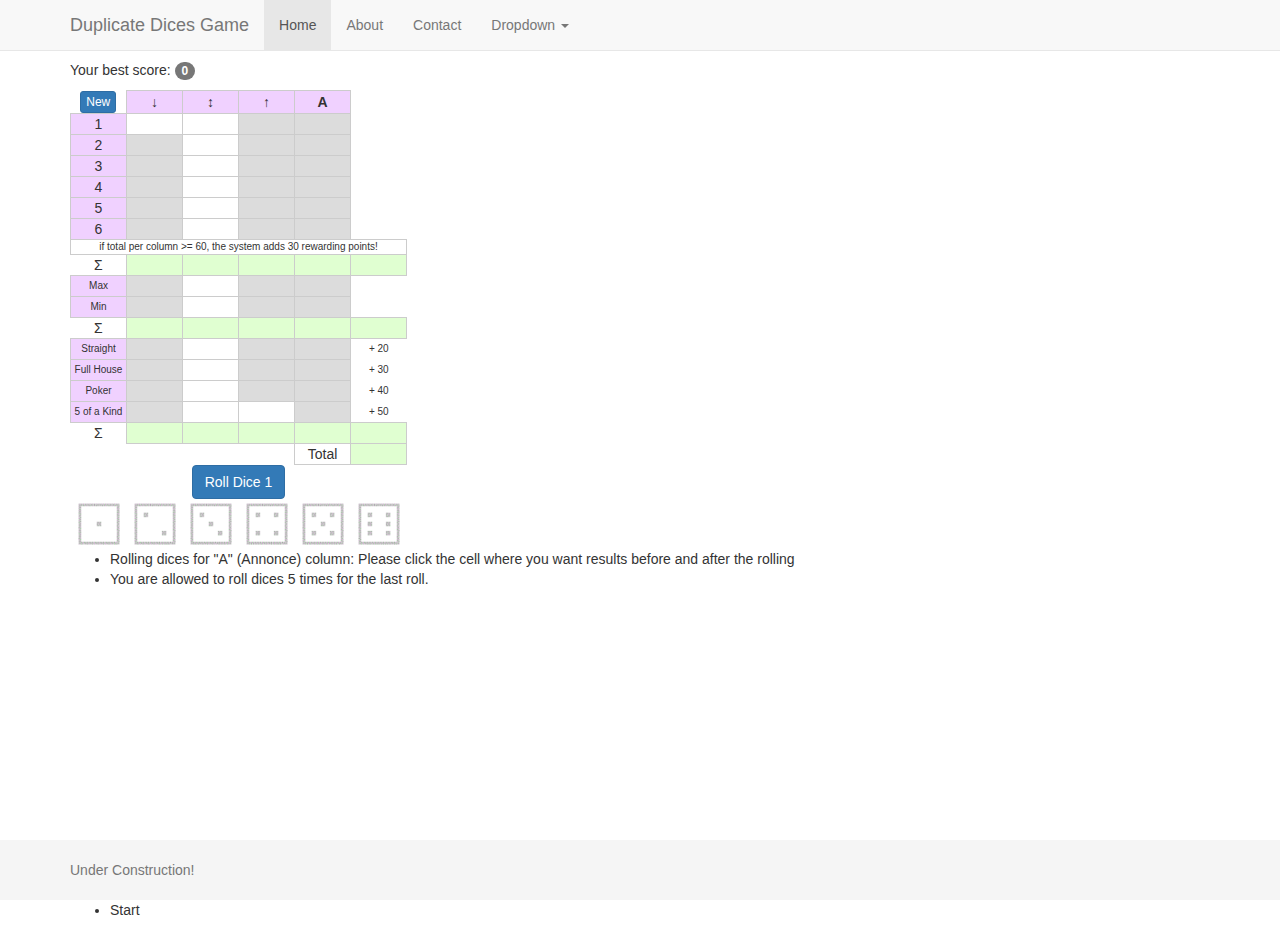
<file: jamb/index.html>
<!DOCTYPE html>
<html lang="en">
  <head>
    <meta charset="utf-8">
    <meta http-equiv="X-UA-Compatible" content="IE=edge">
    <meta name="viewport" content="width=device-width, initial-scale=1">
    <!-- The above 3 meta tags *must* come first in the head; any other head content must come *after* these tags -->
    <meta name="description" content="">
    <meta name="author" content="">
    <link rel="icon" href="../../favicon.ico">

    <title>Duplicate Dices Game (Jamb)</title>

    <!-- Bootstrap core CSS -->
    <link href="bootstrap-3.3.4/css/bootstrap.min.css" rel="stylesheet">

    <!-- Custom styles for this template -->
    <link href="css/sticky-footer-navbar.css" rel="stylesheet">
      <!--
	<link href="jquery.dataTables.min.css" rel="stylesheet">
-->
    <!-- HTML5 shim and Respond.js for IE8 support of HTML5 elements and media queries -->
    <!--[if lt IE 9]>
      <script src="https://oss.maxcdn.com/html5shiv/3.7.2/html5shiv.min.js"></script>
      <script src="https://oss.maxcdn.com/respond/1.4.2/respond.min.js"></script>
    <![endif]-->

    <link rel="stylesheet" type="text/css" href="css/jamb.css" media="screen" />
	<script type="text/javascript" src="js/jquery-1.11.3.js"></script>

<!--
  <script type="text/javascript" src="js/jquery.datatables.min.js"></script>
-->
  <script type="text/javascript" src="js/jstorage.js"></script>

	<script type="text/javascript" src="js/jamb.js?v=20180603"></script>
  </head>

  <body>

    <!-- Fixed navbar -->
    <nav class="navbar navbar-default navbar-fixed-top">
      <div class="container">
        <div class="navbar-header">
          <button type="button" class="navbar-toggle collapsed" data-toggle="collapse" data-target="#navbar" aria-expanded="false" aria-controls="navbar">
            <span class="sr-only">Toggle navigation</span>
            <span class="icon-bar"></span>
            <span class="icon-bar"></span>
            <span class="icon-bar"></span>
          </button>
          <a class="navbar-brand" href="#">Duplicate Dices Game</a>
        </div>
        <div id="navbar" class="collapse navbar-collapse">
          <ul class="nav navbar-nav">
            <li class="active"><a href="#">Home</a></li>
            <li><a href="#about">About</a></li>
            <li><a href="#contact">Contact</a></li>
            <li class="dropdown">
              <a href="#" class="dropdown-toggle" data-toggle="dropdown" role="button" aria-expanded="false">Dropdown <span class="caret"></span></a>
              <ul class="dropdown-menu" role="menu">
                <li><a href="#">Action</a></li>
                <li><a href="#">Another action</a></li>
                <li><a href="#">Something else here</a></li>
                <li class="divider"></li>
                <li class="dropdown-header">Nav header</li>
                <li><a href="#">Separated link</a></li>
                <li><a href="#">One more separated link</a></li>
              </ul>
            </li>
          </ul>
        </div><!--/.nav-collapse -->
      </div>
    </nav>

    <!-- Begin page content -->
    <div class="container">

<p> Your best score: <span class="badge" id="my_total">0</span><p>

    <table id="example2" class="" cellspacing="0" cellpadding="0" border="0" >
	<thead>
	<tr >
	<th class="center thWidth" ><button id="newGame" type="button" class="btn btn-primary btn-xs" >New</button></th>
	<th class="center grey border thWidth" title="Fill from top to bottom">&#8595;</th>
	<th class="center grey border thWidth" title="Fill any field">&#8597;</th>
	<th class="center grey border thWidth" title="Fill from bottom to top">&#8593;</th>
	<th class="center grey border thWidth" title="Annonce">A</th>
	<th class="center thWidth" ></th>
	</tr>
	</thead>
	<tbody>
	<tr >
	<td class="center grey border">1</td>
	<td id="d1" class="center border taphover"></td>
	<td id="f1" class="center border taphover"></td>
	<td id="u1" class="center border taphover"></td>
	<td id="n1" class="center border taphover"></td>
	<td class=" center "></td>
	</tr>
	<tr >
	<td class="center grey border">2</td>
	<td id="d2" class="center border taphover"></td>
	<td id="f2" class="center border taphover"></td>
	<td id="u2" class="center border taphover"></td>
	<td id="n2" class="center border taphover"></td>
	<td class=" center "></td>
	</tr>
	<tr >
	<td class="center grey border">3</td>
	<td id="d3" class="center border taphover"></td>
	<td id="f3" class="center border taphover"></td>
	<td id="u3" class="center border taphover"></td>
	<td id="n3" class="center border taphover"></td>
	<td class=" center"></td>
	</tr>
	<tr >
	<td class="center grey border">4</td>
	<td id="d4" class="center border taphover"></td>
	<td id="f4" class="center border taphover"></td>
	<td id="u4" class="center border taphover"></td>
	<td id="n4" class="center border taphover"></td>
	<td class=" center "></td>
	</tr>
	<tr >
		<td class="center grey border">5</td>
		<td id="d5" class="center border taphover"></td>
		<td id="f5" class="center border taphover"></td>
		<td id="u5" class="center border taphover"></td>
		<td id="n5" class="center border taphover"></td>
		<td class=" center "></td>
	</tr>
	<tr >
		<td class="center grey border">6</td>
		<td id="d6" class="center border taphover"></td>
		<td id="f6" class="center border taphover"></td>
		<td id="u6" class="center border taphover"></td>
		<td id="n6" class="center border taphover"></td>
		<td class=" center "></td>
	</tr>
	<tr >
			<td colspan="6" class="center border small">if total per column >= 60, the system adds 30 rewarding points!</td>
	</tr>
	<tr >
		<td class="center">&#931;</td>
		<td id="downTot" class="center border sum"></td>
		<td id="freeTot" class="center border sum"></td>
		<td id="upTot" class="center border sum"></td>
		<td id="nTot" class="center border sum"></td>
		<td id="digTot" class="center border sum"></td>
	</tr>
	<tr >
		<td class="center grey border small">Max</td>
		<td id="dMax" class="center border taphover"></td>
		<td id="fMax" class="center border taphover"></td>
		<td id="uMax" class="center border taphover"></td>
		<td id="nMax" class="center border taphover"></td>
		<td class=" center "></td>
	</tr>
	<tr >
		<td class="center grey border small">Min</td>
		<td id="dMin" class="center border taphover"></td>
		<td id="fMin" class="center border taphover"></td>
		<td id="uMin" class="center border taphover"></td>
		<td id="nMin" class="center border taphover"></td>
		<td class=" center "></td>
	</tr>
	<tr >
		<td class="center ">&#931;</td>
		<td id="downDifTot" class="center border sum"></td>
		<td id="freeDifTot" class="center border sum"></td>
		<td id="upDifTot" class="center border sum"></td>
		<td id="nDifTot" class="center border sum"></td>
		<td id="difTot" class="center border sum"></td>
	</tr>
	<tr >
		<td class="center grey border small">Straight</td>
		<td id="dStr" class="center border taphover">&nbsp;</td>
		<td id="fStr" class="center border taphover"></td>
		<td id="uStr" class="center border taphover"></td>
		<td id="nStr" class="center border taphover"></td>
		<td class=" center small">+ 20</td>
	</tr>
	<tr >
		<td class="center grey border small">Full House</td>
		<td id="dFull" class="center border taphover">&nbsp;</td>
		<td id="fFull" class="center border taphover"></td>
		<td id="uFull" class="center border taphover"></td>
		<td id="nFull" class="center border taphover"></td>
		<td class=" center small">+ 30</td>
	</tr>
	<tr >
		<td class="center grey border small">Poker</td>
		<td id="dPoker" class="center border taphover">&nbsp;</td>
		<td id="fPoker" class="center border taphover"></td>
		<td id="uPoker" class="center border taphover"></td>
		<td id="nPoker" class="center border taphover"></td>
		<td class=" center small">+ 40</td>
	</tr>
	<tr >
		<td class="center grey border small">5 of a Kind</td>
		<td id="dJamb" class="center border taphover">&nbsp;</td>
		<td id="fJamb" class="center border taphover"></td>
		<td id="uJamb" class="center border taphover"></td>
		<td id="nJamb" class="center border taphover"></td>
		<td class=" center small">+ 50</td>
	</tr>
	<tr >
		<td class=" center ">&#931;</td>
		<td id="downBigTot" class="center border sum"></td>
		<td id="freeBigTot" class="center border sum"></td>
		<td id="upBigTot" class="center border sum"></td>
		<td id="nBigTot" class="center border sum"></td>
		<td id="bigTot" class="center border sum"></td>
	</tr>
	<tr >
		<td ></td>
		<td ></td>
		<td ></td>
		<td ></td>
		<td class="center border">Total</td>
		<td id="total" class="center border sum"></td>
	</tr>
	<tr >
		<td colspan="6" class=" center "></td>
	</tr>
	<tr >
			<td colspan="6" class=" center ">
			   <button id="rollDice" type="button" class="btn btn-primary" >Roll Dice 1</button>
			   <!--
			   <button id="undo" type="button" class="btn btn-primary" >Undo</button>
			   -->
			</td>

	</tr>
	<tr >
		<td colspan="6" class=" center "></td>
	</tr>
	<tr >
		<td class="center"><img id="img1" src="img/1g.gif" alt="3" style="width:50px;height:50px"></td>
		<td class="center"><img id="img2" src="img/2g.gif" alt="3" style="width:50px;height:50px"></td>
		<td class="center"><img id="img3" src="img/3g.gif" alt="3" style="width:50px;height:50px"></td>
		<td class="center"><img id="img4" src="img/4g.gif" alt="3" style="width:50px;height:50px"></td>
		<td class="center"><img id="img5" src="img/5g.gif" alt="3" style="width:50px;height:50px"></td>
		<td class="center"><img id="img6" src="img/6g.gif" alt="3" style="width:50px;height:50px"></td>
	</tr>

	</tbody>
</table>

<ul>
  <li>Rolling dices for "A" (Annonce) column: Please click the cell where you want results before and after the rolling</li>
  <li>You are allowed to roll dices 5 times for the last roll.</li>
</ul>

    </div>

    <footer class="footer">
      <div class="container">
        <p class="text-muted">Under Construction!</p>
        <ul id="traceList">
          <li>Start</li>

        </ul>
      </div>
    </footer>


    <!-- Bootstrap core JavaScript
    ================================================== -->
    <!-- Placed at the end of the document so the pages load faster
    <script src="https://ajax.googleapis.com/ajax/libs/jquery/1.11.2/jquery.min.js"></script>
    -->
    <script src="bootstrap-3.3.4/js/bootstrap.min.js"></script>
    <!-- IE10 viewport hack for Surface/desktop Windows 8 bug -->
    <script src="js/ie10-viewport-bug-workaround.js"></script>
  </body>
</html>
</file>
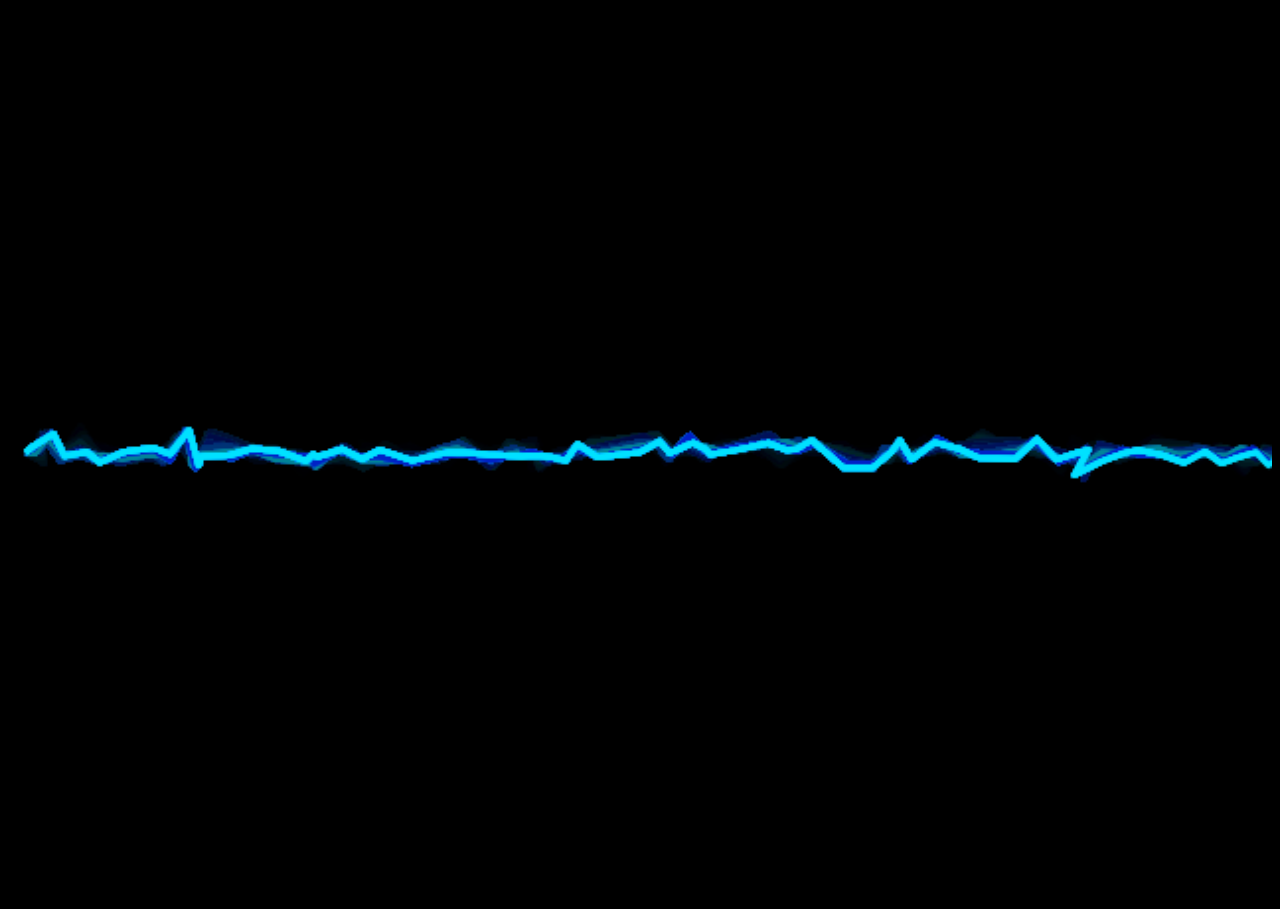
<file: jamb/CanvasPlasmaEffect.html>
<!DOCTYPE HTML>
<html>

<head>
<meta charset="UTF-8">
<title>Canvas Plasma Effect</title>
<style type="text/css">

body {
  background-color: black;
  overflow: hidden;
}
canvas {
  background-color: black;
  width: 100%;
}


</style>

<body>
	
<canvas id="plasma"></div>
<script src="https://ajax.googleapis.com/ajax/libs/jquery/1.11.3/jquery.min.js"></script>
<script type="text/javascript">
	
	'use strict';

function _classCallCheck(instance, Constructor) { if (!(instance instanceof Constructor)) { throw new TypeError('Cannot call a class as a function'); } }

var canvas = $('#plasma');
var ctx = canvas.get(0).getContext('2d');
ctx.canvas.width = window.innerWidth * 0.5;
ctx.canvas.height = window.innerHeight * 0.5;

var particles = [];
var frame = 0;
var AMPLITUDE = 6;
var DISTANCE = 5;
var DISTANCE_VARIANT = 10;
var GHOSTING_EFFECT = 0.225;
var originY = ctx.canvas.height / 2;

var Particle = function Particle(x, y) {
	_classCallCheck(this, Particle);

	this.x = x;
	this.y = y;
};

function tick() {
	draw();
	frame++;
	requestAnimationFrame(tick);
}

function moveParticle(i) {
	var self = particles[i];
	var next = particles[i + 1];
	var prev = particles[i - 1];

	var neighborsAttraction = 0; //0.5*((prev.y-next.y)/2);
	var medianAttraction = (originY - self.y) * 0.1;
	var randomness = AMPLITUDE / 2 - Math.random() * AMPLITUDE;
	self.y += neighborsAttraction + medianAttraction + randomness;

	//TODO: move x in a similar way?
	self.x -= 0.05 * ((self.x - prev.x - (next.x - self.x)) / 2);
	var ampx = 4;
	self.x += ampx / 2 - Math.random() * ampx;
}

function draw() {
	ctx.beginPath();
	ctx.fillStyle = 'rgba(0,0,0,' + GHOSTING_EFFECT + ')';
	ctx.fillRect(0, 0, ctx.canvas.width, ctx.canvas.height);
	ctx.lineWidth = 3;
	ctx.lineJoin = 'round';
	var r = Math.floor(127 + 128 * Math.random()),
	    g = Math.floor(256 * Math.random()),
	    b = Math.floor(256 * Math.random());

	var particle = particles[0];
	ctx.moveTo(particle.x, particle.y);

	for (var i = 1; i < particles.length - 1; i++) {
		ctx.strokeStyle = randomColorHSLA(180, 240);
		ctx.lineTo(particles[i].x, particles[i].y);
		ctx.stroke();
		moveParticle(i);
	}

	ctx.lineTo(particles[particles.length - 1].x, particles[particles.length - 1].y);
	ctx.stroke();

	ctx.closePath();
}

function init() {
	var distance, x, y, particle;
	var previous = particle = new Particle(0, originY);
	do {
		distance = DISTANCE + DISTANCE_VARIANT * Math.random();
		x = previous.x + distance;
		y = previous.y;
		particle = new Particle(x, y);
		particles.push(particle);
		previous = particle;
	} while (particle.x < ctx.canvas.width);

	requestAnimationFrame(tick);
}

function randomColorHSLA(minHue, maxHue) {
	var h = Math.round(minHue + Math.random() * (maxHue - minHue)),
	    s = '100%',
	    l = '50%';
	return 'hsla(' + h + ',' + s + ',' + l + ',1)';
}

init();

</script>

</body>
</html>
</file>
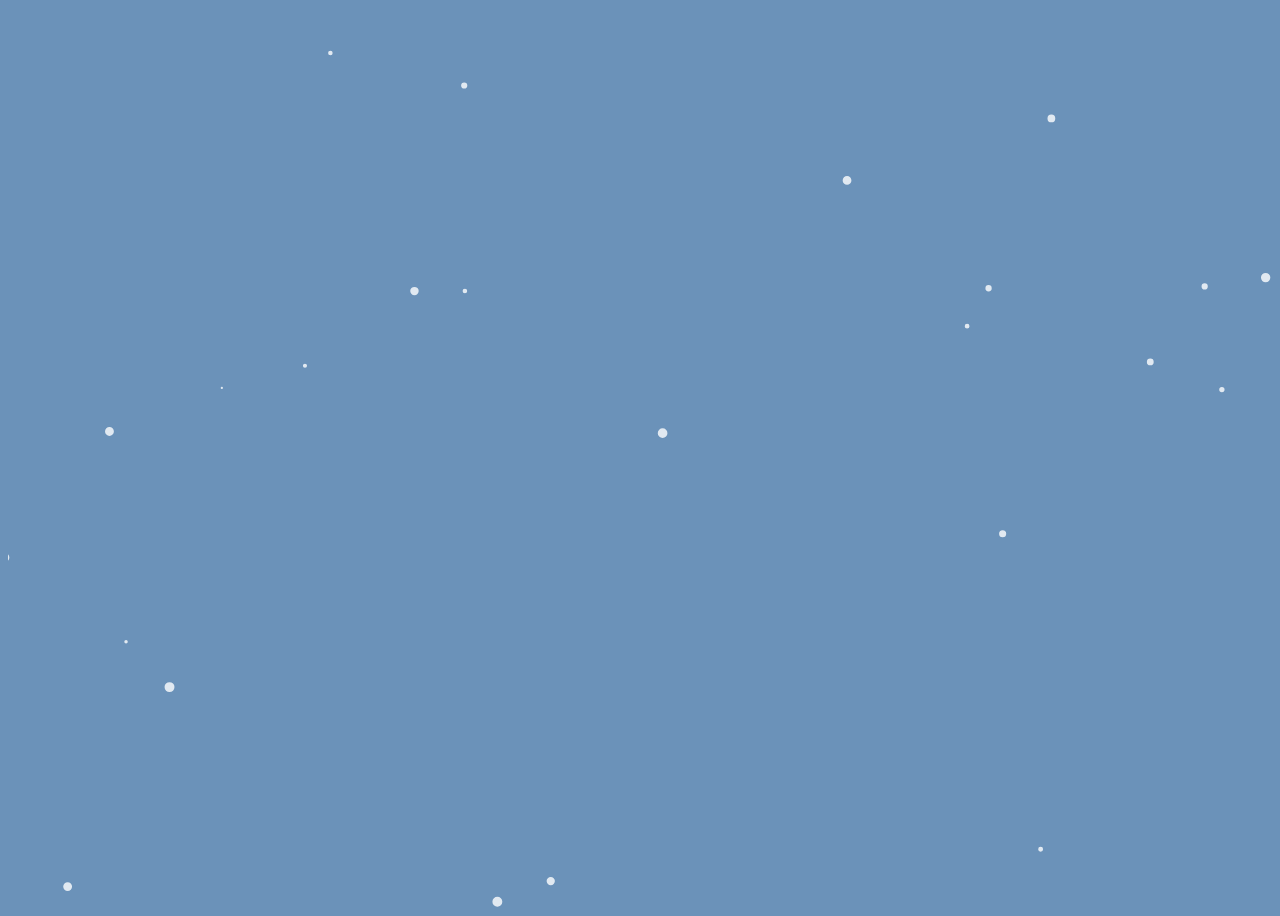
<file: jamb/snowEffect.html>
<!DOCTYPE HTML>
<html>

<head>
<meta charset="UTF-8">
<title>Canvas Snow Effect</title>
<style type="text/css">

body {
	background: #6b92b9;
}
canvas {
	display: block;
}

</style>

<body>
	
<canvas id="canvas"></div>
<script src="https://ajax.googleapis.com/ajax/libs/jquery/1.11.3/jquery.min.js"></script>
<script type="text/javascript">

$(document).ready(function(){
window.onload = function(){
	//canvas init
	var canvas = document.getElementById("canvas");
	var ctx = canvas.getContext("2d");
	
	//canvas dimensions
	var W = window.innerWidth;
	var H = window.innerHeight;
	canvas.width = W;
	canvas.height = H;
	
	//snowflake particles
	var mp = 25; //max particles
	var particles = [];
	for(var i = 0; i < mp; i++)
	{
		particles.push({
			x: Math.random()*W, //x-coordinate
			y: Math.random()*H, //y-coordinate
			r: Math.random()*4+1, //radius
			d: Math.random()*mp //density
		})
	}
	
	//Lets draw the flakes
	function draw()
	{
		ctx.clearRect(0, 0, W, H);
		
		ctx.fillStyle = "rgba(255, 255, 255, 0.8)";
		ctx.beginPath();
		for(var i = 0; i < mp; i++)
		{
			var p = particles[i];
			ctx.moveTo(p.x, p.y);
			ctx.arc(p.x, p.y, p.r, 0, Math.PI*2, true);
		}
		ctx.fill();
		update();
	}
	
	//Function to move the snowflakes
	//angle will be an ongoing incremental flag. Sin and Cos functions will be applied to it to create vertical and horizontal movements of the flakes
	var angle = 0;
	function update()
	{
		angle += 0.01;
		for(var i = 0; i < mp; i++)
		{
			var p = particles[i];
			//Updating X and Y coordinates
			//We will add 1 to the cos function to prevent negative values which will lead flakes to move upwards
			//Every particle has its own density which can be used to make the downward movement different for each flake
			//Lets make it more random by adding in the radius
			p.y += Math.cos(angle+p.d) + 1 + p.r/2;
			p.x += Math.sin(angle) * 2;
			
			//Sending flakes back from the top when it exits
			//Lets make it a bit more organic and let flakes enter from the left and right also.
			if(p.x > W+5 || p.x < -5 || p.y > H)
			{
				if(i%3 > 0) //66.67% of the flakes
				{
					particles[i] = {x: Math.random()*W, y: -10, r: p.r, d: p.d};
				}
				else
				{
					//If the flake is exitting from the right
					if(Math.sin(angle) > 0)
					{
						//Enter from the left
						particles[i] = {x: -5, y: Math.random()*H, r: p.r, d: p.d};
					}
					else
					{
						//Enter from the right
						particles[i] = {x: W+5, y: Math.random()*H, r: p.r, d: p.d};
					}
				}
			}
		}
	}
	
	//animation loop
	setInterval(draw, 33);
}

})

</script>

</body>
</html>
</file>
<file: jamb/css/sticky-footer-navbar.css>
/* Sticky footer styles
-------------------------------------------------- */
html {
  position: relative;
  min-height: 100%;
}
body {
  /* Margin bottom by footer height */
  margin-bottom: 60px;
}
.footer {
  position: absolute;
  bottom: 0;
  width: 100%;
  /* Set the fixed height of the footer here */
  height: 60px;
  background-color: #f5f5f5;
}


/* Custom page CSS
-------------------------------------------------- */
/* Not required for template or sticky footer method. */

body > .container {
  padding: 60px 15px 0;
}
.container .text-muted {
  margin: 20px 0;
}

.footer > .container {
  padding-right: 15px;
  padding-left: 15px;
}

code {
  font-size: 80%;
}
</file>
<file: jamb/css/jamb.css>
/* -----------------------------------------------------------------------------
// --- Jamb Game Master Style Sheet
// -------------------------------------------------------------------------- */
.center
{
	text-align:center;
}

.noBorder
{
	 border:none;
	 background-color: #fff;
}

.border
{
border: 1px solid #cccccc;
}

.thWidth
{
width: 56px;
}

.editable
{
 	background-color: #fff;
}

.closed
{
 	background-color: #DCDCDC;
}

.selectedN
{
 	background-color: #9DEB9B;
}

.sum
{
	background-color: #E0FFD1;
	font-weight: bold;
}

.small
{
font-size: 10px;
}

.grey
{
/*background-color: #E6E6E6;*/
/*background-color: #81DAF5;*/
background-color: #F0D1FF;
}

.moveUp
{
	margin:0px 0px 4px 0px;
}

td.taphover:hover, td.taphover.hover {
    background-color: #81DAF5;
};
</file>
